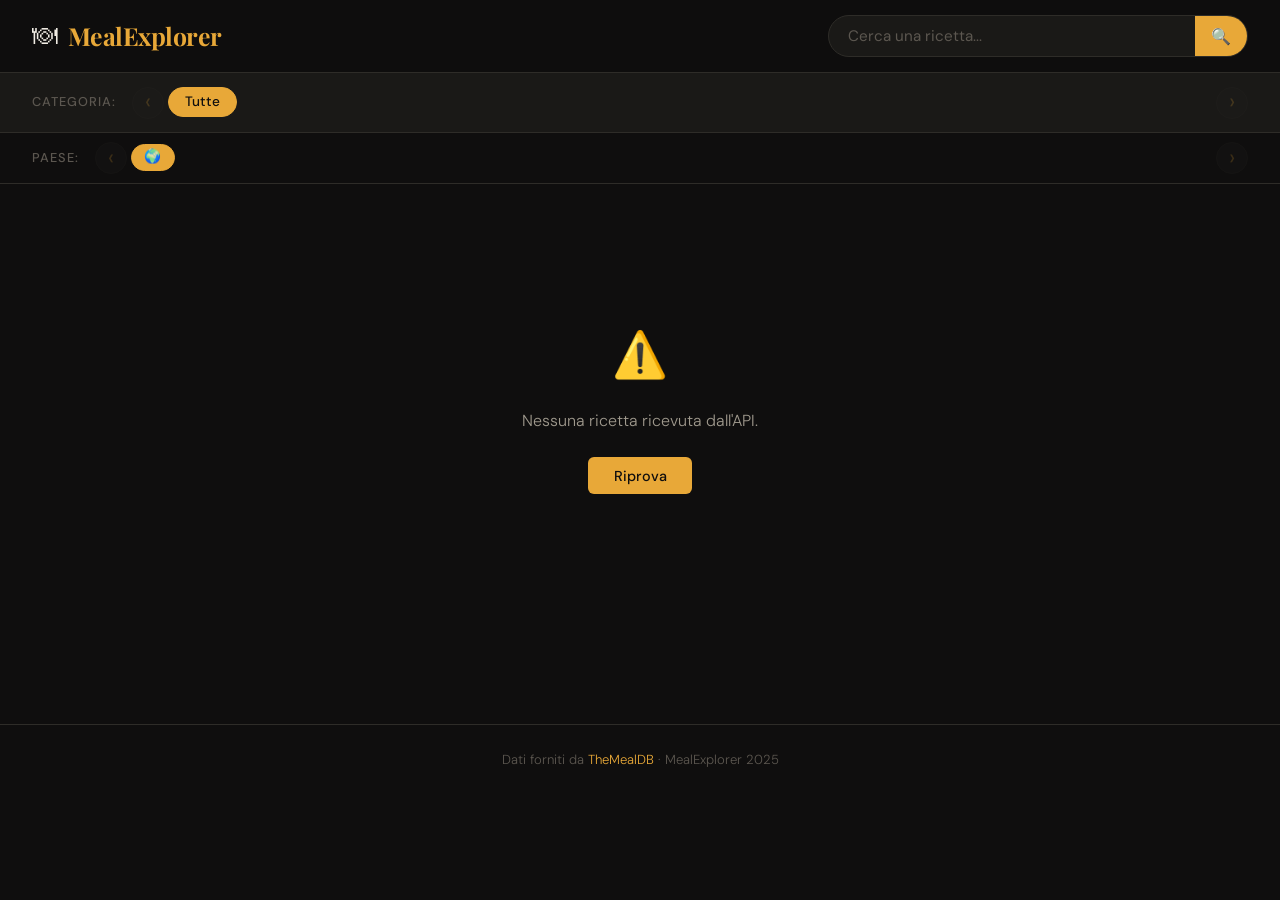
<file: index.html>
<!DOCTYPE html>
<html lang="it">
<head>
  <meta charset="UTF-8" />
  <meta name="viewport" content="width=device-width, initial-scale=1.0"/>
  <title>MealExplorer</title>
  <link rel="preconnect" href="https://fonts.googleapis.com">
  <link href="https://fonts.googleapis.com/css2?family=Playfair+Display:wght@700;900&family=DM+Sans:wght@300;400;500&display=swap" rel="stylesheet">
  <link rel="stylesheet" href="css/style.css" />
</head>
<body>

  <!-- HEADER -->
  <header class="site-header">
    <div class="header-inner">
      <div class="logo">
        <span class="logo-icon">🍽</span>
        <span class="logo-text">MealExplorer</span>
      </div>
      <div class="search-bar">
        <input type="text" id="searchInput" placeholder="Cerca una ricetta..." />
        <button id="searchBtn">🔍</button>
      </div>
    </div>
  </header>

  <!-- FILTRI CATEGORIA -->
  <section class="filtri-section">
    <div class="filtri-inner">
      <span class="filtri-label">Categoria:</span>
      <div class="filtri-scroll-wrapper">
        <button class="scroll-arrow" id="catLeft" aria-label="Scorri sinistra">&#8249;</button>
        <div class="filtri-scroll" id="categorieContainer">
          <button class="filtro-btn active" data-category="all">Tutte</button>
        </div>
        <button class="scroll-arrow" id="catRight" aria-label="Scorri destra">&#8250;</button>
      </div>
    </div>
  </section>

  <!-- FILTRI BANDIERE -->
  <section class="bandiere-section">
    <div class="filtri-inner">
      <span class="filtri-label">Paese:</span>
      <div class="filtri-scroll-wrapper">
        <button class="scroll-arrow" id="bandLeft" aria-label="Scorri sinistra">&#8249;</button>
        <div class="filtri-scroll" id="bandiereContainer">
          <button class="bandiera-btn active" data-area="all" title="Tutti i paesi">🌍<span class="band-label"> Tutti</span></button>
        </div>
        <button class="scroll-arrow" id="bandRight" aria-label="Scorri destra">&#8250;</button>
      </div>
    </div>
  </section>

  <!-- MAIN CONTENT -->
  <main class="main-content">

    <!-- STATO LOADING -->
    <div class="loading-state" id="loadingState">
      <div class="spinner"></div>
      <p>Caricamento ricette...</p>
    </div>

    <!-- STATO ERRORE -->
    <div class="error-state hidden" id="errorState">
      <span class="error-icon">⚠️</span>
      <p id="errorMessage">Si è verificato un errore.</p>
      <button id="retryBtn">Riprova</button>
    </div>

    <!-- GRIGLIA RICETTE -->
    <div class="ricette-grid" id="ricetteGrid"></div>

    <!-- NESSUN RISULTATO -->
    <div class="empty-state hidden" id="emptyState">
      <span class="empty-icon">🍴</span>
      <p>Nessuna ricetta trovata.</p>
    </div>

  </main>

  <!-- FOOTER -->
  <footer class="site-footer">
    <p>Dati forniti da <a href="https://www.themealdb.com" target="_blank">TheMealDB</a> · MealExplorer 2025</p>
  </footer>

  <script src="classi/Ricetta.js"></script>
  <script src="classi/FiltroRicerca.js"></script>
  <script src="utils/helpers.js"></script>
  <script src="services/apiService.js"></script>
  <script src="services/dbService.js"></script>
  <script src="controllers/controllerRicette.js"></script>
  <script src="controllers/controllerUI.js"></script>

</body>
</html>
</file>
<file: css/style.css>
/* ============================================
   CSS VARIABLES & RESET
   ============================================ */
:root {
  --bg-primary: #0f0e0e;
  --bg-secondary: #1a1917;
  --bg-card: #201f1d;
  --bg-card-hover: #2a2926;

  --accent: #e8a838;
  --accent-dark: #c48a1f;
  --accent-light: #f5c96a;

  --text-primary: #f0ece4;
  --text-secondary: #a09a8e;
  --text-muted: #5c5750;

  --border: #2e2c28;
  --border-hover: #4a4740;

  --radius-sm: 6px;
  --radius-md: 14px;
  --radius-lg: 22px;

  --shadow-card: 0 4px 24px rgba(0,0,0,0.45);
  --shadow-hover: 0 12px 40px rgba(0,0,0,0.65);

  --font-display: 'Playfair Display', Georgia, serif;
  --font-body: 'DM Sans', sans-serif;

  --transition: 0.3s cubic-bezier(0.25, 0.46, 0.45, 0.94);
}

*, *::before, *::after {
  box-sizing: border-box;
  margin: 0;
  padding: 0;
}

html { scroll-behavior: smooth; }

body {
  background-color: var(--bg-primary);
  color: var(--text-primary);
  font-family: var(--font-body);
  font-weight: 300;
  line-height: 1.6;
  min-height: 100vh;
}

a { color: inherit; text-decoration: none; }

button { cursor: pointer; font-family: var(--font-body); }

img { display: block; max-width: 100%; }

.hidden { display: none !important; }


/* ============================================
   HEADER
   ============================================ */
.site-header {
  position: sticky;
  top: 0;
  z-index: 100;
  background: rgba(15, 14, 14, 0.88);
  backdrop-filter: blur(16px);
  -webkit-backdrop-filter: blur(16px);
  border-bottom: 1px solid var(--border);
}

.header-inner {
  max-width: 1400px;
  margin: 0 auto;
  padding: 0 2rem;
  height: 72px;
  display: flex;
  align-items: center;
  justify-content: space-between;
  gap: 2rem;
}

.logo {
  display: flex;
  align-items: center;
  gap: 0.6rem;
  flex-shrink: 0;
}

.logo-icon { font-size: 1.6rem; }

.logo-text {
  font-family: var(--font-display);
  font-size: 1.55rem;
  font-weight: 700;
  color: var(--accent);
  letter-spacing: -0.5px;
}

/* Search Bar */
.search-bar {
  display: flex;
  align-items: center;
  background: var(--bg-secondary);
  border: 1px solid var(--border);
  border-radius: 999px;
  overflow: hidden;
  transition: border-color var(--transition), box-shadow var(--transition);
  max-width: 420px;
  width: 100%;
}

.search-bar:focus-within {
  border-color: var(--accent);
  box-shadow: 0 0 0 3px rgba(232, 168, 56, 0.15);
}

.search-bar input {
  flex: 1;
  background: transparent;
  border: none;
  outline: none;
  padding: 0.6rem 1.2rem;
  color: var(--text-primary);
  font-family: var(--font-body);
  font-size: 0.95rem;
}

.search-bar input::placeholder { color: var(--text-muted); }

.search-bar button {
  background: var(--accent);
  border: none;
  padding: 0.6rem 1rem;
  font-size: 1rem;
  transition: background var(--transition);
}

.search-bar button:hover { background: var(--accent-dark); }


/* ============================================
   FILTRI CATEGORIA
   ============================================ */
.filtri-section {
  background: var(--bg-secondary);
  border-bottom: 1px solid var(--border);
  padding: 0.85rem 0;
}

.filtri-inner {
  max-width: 1400px;
  margin: 0 auto;
  padding: 0 2rem;
  display: flex;
  align-items: center;
  gap: 1rem;
}

.filtri-label {
  font-size: 0.8rem;
  font-weight: 500;
  color: var(--text-muted);
  text-transform: uppercase;
  letter-spacing: 0.08em;
  flex-shrink: 0;
}

.filtri-scroll {
  display: flex;
  gap: 0.5rem;
  overflow-x: auto;
  scrollbar-width: none;
  -ms-overflow-style: none;
  padding-bottom: 2px;
}

.filtri-scroll::-webkit-scrollbar { display: none; }

.filtro-btn {
  background: transparent;
  border: 1px solid var(--border);
  color: var(--text-secondary);
  padding: 0.35rem 1rem;
  border-radius: 999px;
  font-size: 0.85rem;
  font-weight: 400;
  white-space: nowrap;
  transition: all var(--transition);
  flex-shrink: 0;
}

.filtro-btn:hover {
  border-color: var(--accent);
  color: var(--accent);
}

.filtro-btn.active {
  background: var(--accent);
  border-color: var(--accent);
  color: #0f0e0e;
  font-weight: 500;
}


/* ============================================
   MAIN CONTENT
   ============================================ */
.main-content {
  max-width: 1400px;
  margin: 0 auto;
  padding: 2.5rem 2rem 4rem;
  min-height: 60vh;
}


/* ============================================
   GRIGLIA RICETTE
   ============================================ */
.ricette-grid {
  display: flex;
  flex-wrap: wrap;
  gap: 1.5rem;
}

/* Card */
.ricetta-card {
  background: var(--bg-card);
  border: 1px solid var(--border);
  border-radius: var(--radius-lg);
  overflow: hidden;
  width: calc(25% - 1.125rem);
  min-width: 220px;
  display: flex;
  flex-direction: column;
  box-shadow: var(--shadow-card);
  transition: transform var(--transition),
              box-shadow var(--transition),
              border-color var(--transition),
              background var(--transition);
  animation: fadeInUp 0.45s ease both;
}

.ricetta-card:hover {
  transform: translateY(-6px);
  box-shadow: var(--shadow-hover);
  border-color: var(--border-hover);
  background: var(--bg-card-hover);
}

@keyframes fadeInUp {
  from { opacity: 0; transform: translateY(20px); }
  to   { opacity: 1; transform: translateY(0); }
}

/* Stagger animazione carte */
.ricetta-card:nth-child(1)  { animation-delay: 0.04s; }
.ricetta-card:nth-child(2)  { animation-delay: 0.08s; }
.ricetta-card:nth-child(3)  { animation-delay: 0.12s; }
.ricetta-card:nth-child(4)  { animation-delay: 0.16s; }
.ricetta-card:nth-child(5)  { animation-delay: 0.20s; }
.ricetta-card:nth-child(6)  { animation-delay: 0.24s; }
.ricetta-card:nth-child(7)  { animation-delay: 0.28s; }
.ricetta-card:nth-child(8)  { animation-delay: 0.32s; }

.card-img-wrapper {
  position: relative;
  width: 100%;
  padding-top: 66%;
  overflow: hidden;
}

.card-img-wrapper img {
  position: absolute;
  inset: 0;
  width: 100%;
  height: 100%;
  object-fit: cover;
  transition: transform 0.5s ease;
}

.ricetta-card:hover .card-img-wrapper img {
  transform: scale(1.07);
}

.card-category-badge {
  position: absolute;
  top: 0.7rem;
  right: 0.7rem;
  background: rgba(15, 14, 14, 0.78);
  backdrop-filter: blur(8px);
  border: 1px solid var(--border);
  color: var(--accent-light);
  font-size: 0.72rem;
  font-weight: 500;
  padding: 0.25rem 0.65rem;
  border-radius: 999px;
  letter-spacing: 0.04em;
}

.card-body {
  padding: 1.1rem 1.2rem 1.4rem;
  display: flex;
  flex-direction: column;
  gap: 0.5rem;
  flex: 1;
}

.card-title {
  font-family: var(--font-display);
  font-size: 1.05rem;
  font-weight: 700;
  color: var(--text-primary);
  line-height: 1.3;
  display: -webkit-box;
  -webkit-line-clamp: 2;
  -webkit-box-orient: vertical;
  overflow: hidden;
}

.card-meta {
  display: flex;
  align-items: center;
  gap: 0.5rem;
  font-size: 0.82rem;
  color: var(--text-secondary);
}

.card-meta .separator {
  width: 3px;
  height: 3px;
  border-radius: 50%;
  background: var(--text-muted);
  flex-shrink: 0;
}

.card-actions {
  margin-top: auto;
  padding-top: 0.8rem;
}

.btn-dettaglio {
  width: 100%;
  background: transparent;
  border: 1px solid var(--accent);
  color: var(--accent);
  padding: 0.6rem 1rem;
  border-radius: var(--radius-sm);
  font-size: 0.88rem;
  font-weight: 500;
  letter-spacing: 0.03em;
  transition: all var(--transition);
}

.btn-dettaglio:hover {
  background: var(--accent);
  color: #0f0e0e;
}


/* ============================================
   LOADING STATE
   ============================================ */
.loading-state {
  display: flex;
  flex-direction: column;
  align-items: center;
  justify-content: center;
  gap: 1.2rem;
  padding: 6rem 2rem;
  color: var(--text-secondary);
  font-size: 0.95rem;
  width: 100%;
}

.spinner {
  width: 40px;
  height: 40px;
  border: 3px solid var(--border);
  border-top-color: var(--accent);
  border-radius: 50%;
  animation: spin 0.8s linear infinite;
}

@keyframes spin {
  to { transform: rotate(360deg); }
}


/* ============================================
   ERROR & EMPTY STATE
   ============================================ */
.error-state,
.empty-state {
  display: flex;
  flex-direction: column;
  align-items: center;
  gap: 1rem;
  padding: 6rem 2rem;
  color: var(--text-secondary);
  width: 100%;
  text-align: center;
}

.error-icon,
.empty-icon { font-size: 2.8rem; }

.error-state p,
.empty-state p { font-size: 1rem; }

#retryBtn {
  background: var(--accent);
  color: #0f0e0e;
  border: none;
  padding: 0.6rem 1.6rem;
  border-radius: var(--radius-sm);
  font-weight: 500;
  font-size: 0.9rem;
  margin-top: 0.5rem;
  transition: background var(--transition);
}

#retryBtn:hover { background: var(--accent-dark); }


/* ============================================
   FOOTER
   ============================================ */
.site-footer {
  border-top: 1px solid var(--border);
  padding: 1.5rem 2rem;
  text-align: center;
  font-size: 0.82rem;
  color: var(--text-muted);
}

.site-footer a {
  color: var(--accent);
  transition: color var(--transition);
}

.site-footer a:hover { color: var(--accent-light); }


/* ============================================
   RESPONSIVE
   ============================================ */
@media (max-width: 1100px) {
  .ricetta-card { width: calc(33.333% - 1rem); }
}

@media (max-width: 768px) {
  .header-inner { padding: 0 1rem; gap: 1rem; }
  .logo-text { font-size: 1.3rem; }
  .ricetta-card { width: calc(50% - 0.75rem); }
  .main-content { padding: 1.5rem 1rem 3rem; }
}

@media (max-width: 480px) {
  .ricetta-card { width: 100%; }
  .search-bar { max-width: unset; }
}

/* ============================================
   SCROLL ARROWS
   ============================================ */
.filtri-scroll-wrapper {
  display: flex;
  align-items: center;
  flex: 1;
  min-width: 0;
  gap: 4px;
}

.filtri-scroll-wrapper .filtri-scroll {
  flex: 1;
  min-width: 0;
}

.scroll-arrow {
  flex-shrink: 0;
  width: 32px;
  height: 32px;
  background: var(--bg-card);
  border: 1px solid var(--border);
  color: var(--accent);
  border-radius: 50%;
  font-size: 1.4rem;
  line-height: 1;
  display: flex;
  align-items: center;
  justify-content: center;
  cursor: pointer;
  transition: all var(--transition);
  padding: 0;
  z-index: 2;
}

.scroll-arrow:hover {
  background: var(--accent);
  color: #0f0e0e;
  border-color: var(--accent);
  transform: scale(1.1);
}

.scroll-arrow:disabled {
  opacity: 0.2;
  cursor: default;
  transform: none;
}


/* ============================================
   BANDIERE SECTION
   ============================================ */
.bandiere-section {
  background: var(--bg-primary);
  border-bottom: 1px solid var(--border);
  padding: 0.55rem 0;
}

.bandiera-btn {
  background: transparent;
  border: 1px solid var(--border);
  color: var(--text-secondary);
  padding: 0.35rem 0.75rem;
  border-radius: 999px;
  font-size: 0.85rem;
  font-weight: 500;
  letter-spacing: 0.04em;
  white-space: nowrap;
  flex-shrink: 0;
  cursor: pointer;
  font-family: var(--font-body);
  line-height: 1;
  display: inline-flex;
  align-items: center;
  transition: all var(--transition);
}

.bandiera-btn .band-label {
  display: none;
}

.bandiera-btn:hover {
  border-color: var(--accent);
  color: var(--accent);
}

.bandiera-btn.active {
  background: var(--accent);
  border-color: var(--accent);
  color: #0f0e0e;
  font-weight: 500;
}

.bandiera-btn.active .band-label {
  color: #0f0e0e;
}
</file>
